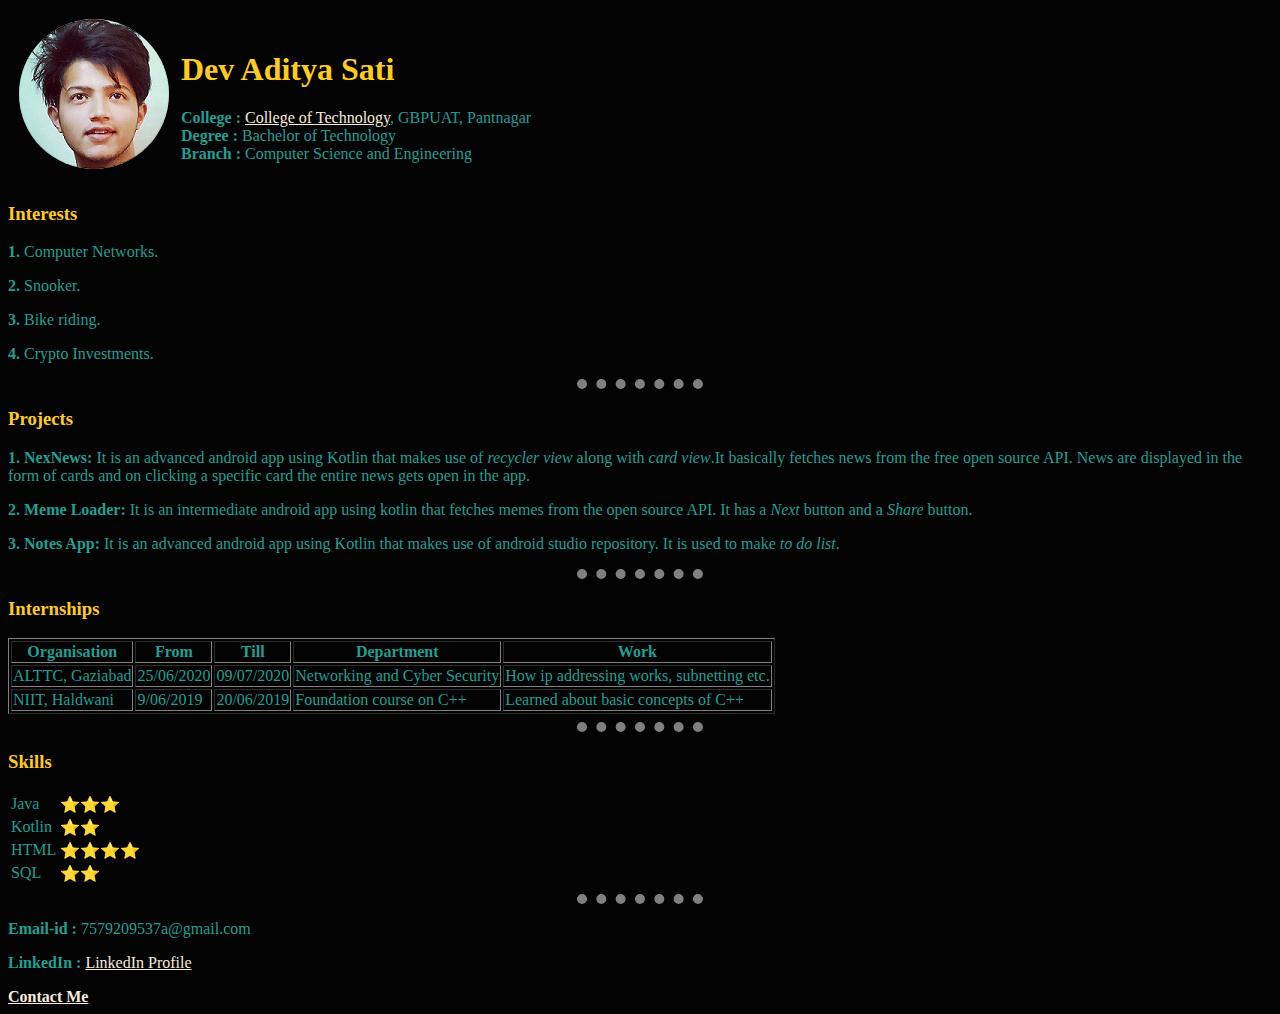
<file: index.html>
<!DOCTYPE html>
<html>

<head>
  <meta charset="utf-8">
  <title>DAS Portfolio</title>
  <link rel="stylesheet" href="CSS/styles.css">
</head>

<body>

  <table cellspacing ="10">

    <tr>
      <td >  <img src="pp.png" alt=""></td>
      <td><h1>Dev Aditya Sati</h1>

      <pr><strong>College : </strong>  <a href="https://r.search.yahoo.com/_ylt=Awr9F47S0R1iowQAYiVXNyoA;_ylu=Y29sbwNncTEEcG9zAzEEdnRpZAMEc2VjA3Ny/RV=2/RE=1646150226/RO=10/RU=http%3a%2f%2fgbpuat-tech.ac.in%2f/RK=2/RS=ac7ZJE3gBswCNaqMRW5R1X_vunE-">College of Technology</a>, GBPUAT, Pantnagar</pr><br />

      <pr><strong>Degree :</strong> Bachelor of Technology</pr><br />

      <pr><strong>Branch :</strong> Computer Science and Engineering</pr><br />


</td>
    </tr>
  </table>
  <h3><strong>Interests</strong></h3>
  <p><strong>1.</strong> Computer Networks.</p>
  <p><strong>2.</strong> Snooker.</p>
  <p><strong>3.</strong> Bike riding.</p>
  <p><strong>4.</strong> Crypto Investments.</p>
  <hr>


  <h3><strong>Projects</strong></h3>
  <p><strong>1. NexNews: </strong> It is an advanced android app using Kotlin that makes use of <em>recycler view</em> along with <em>card view</em>.It basically fetches news from the
    free open source API. News are displayed in the form of cards and on clicking a specific card the entire news gets open in the app.<br />
  </p>
  <p><strong>2. Meme Loader:</strong> It is an intermediate android app using kotlin that fetches memes from the open source API. It has a <em>Next</em> button and a <em>Share</em> button. </p>
  <p><strong>3. Notes App:</strong> It is an advanced android app using Kotlin that makes use of android studio repository. It is used to make <em>to do list</em>. </p>
  <hr />

  <h3> <strong>Internships</strong></h3>
  <table border="1">
    <thead>
      <th>Organisation</th>
      <th>From</th>
      <th>Till</th>
      <th>Department</th>
      <th>Work</th>
    </thead>
  <tbody>
    <tr>
      <td>ALTTC, Gaziabad</td>
      <td>25/06/2020</td>
      <td>09/07/2020</td>
      <td>Networking and Cyber Security</td>
      <td>How ip addressing works, subnetting etc.</td>
    </tr>
    <tr>
      <td>NIIT, Haldwani</td>
      <td>9/06/2019</td>
      <td>20/06/2019</td>
      <td>Foundation course on C++</td>
      <td>Learned about basic concepts of C++</td>
    </tr>


  </tbody>
  <tfoot>

  </tfoot>
  </table>
  <hr>

<h3> <strong>Skills</strong></h3>

<table >
  <tr>
  <td> Java </td>
<td>⭐⭐⭐</td>
  </tr>
  <tr>
  <td>Kotlin
  </td>
  <td>⭐⭐</td>
  </tr>
  <tr>
    <td>HTML</td>
    <td>⭐⭐⭐⭐</td>
  </tr>
  <tr>
    <td>SQL</td>
    <td>⭐⭐</td>
  </tr>
</table>
<hr>
<p><strong>Email-id :</strong>  7579209537a@gmail.com</p>
<p><strong>LinkedIn :</strong> <a href="https://www.linkedin.com/in/dev-aditya-sati-b569591bb">LinkedIn Profile</a> </p>
<pr><strong><a href="contactme.html">Contact Me</a> </strong></pr><br />
</body>

</html>
</file>
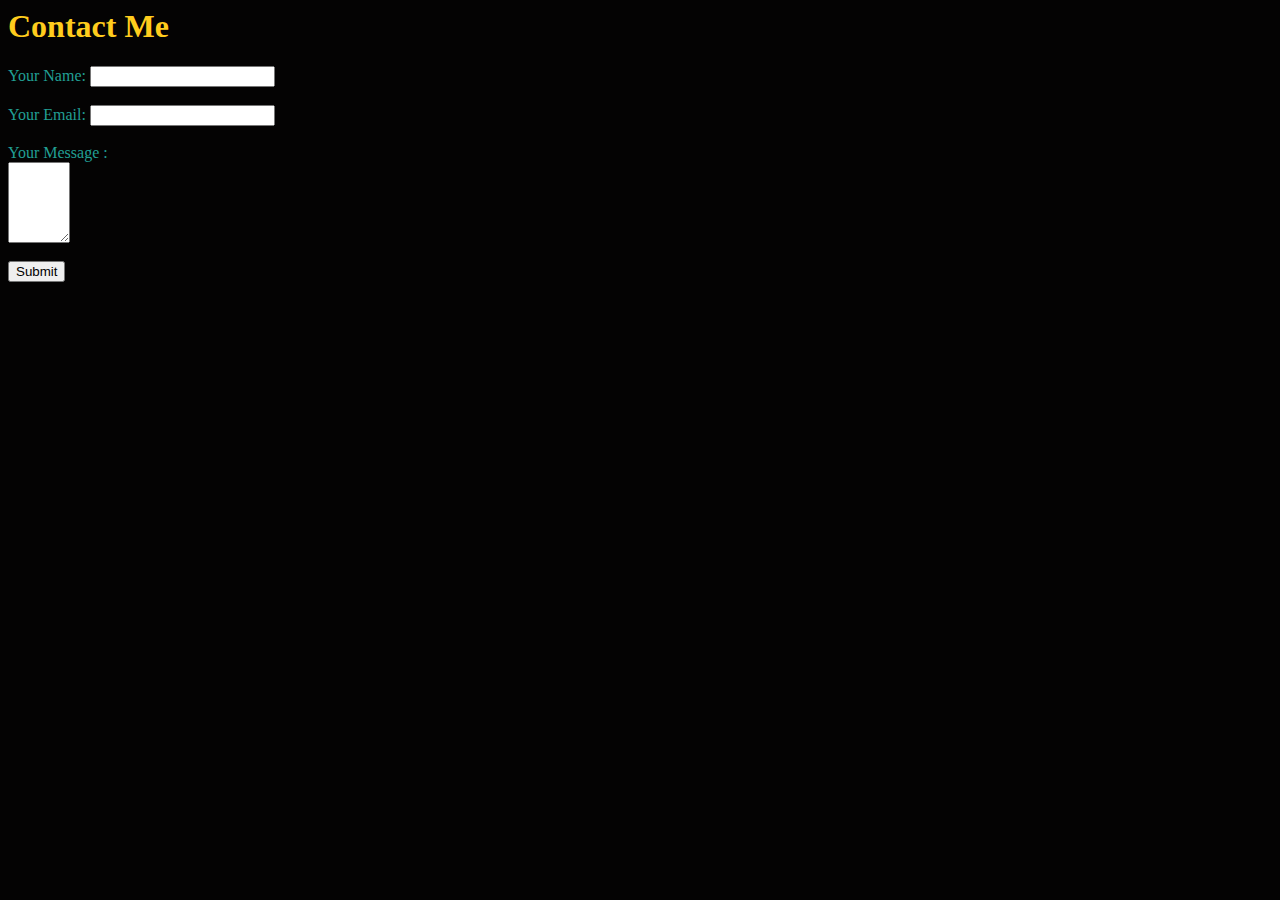
<file: contactme.html>
<html >
  <head>
    <meta charset="utf-8">
    <title>Contact Me</title>
    <link rel="stylesheet" href="CSS/styles.css">
  </head>
  <body>
    <h1>Contact Me</h1>

<form class="" action="mailto:7579209537a@gmail.com" method="post"enctype="text/plain">

  <label> Your Name:</label>
  <input type="text" name="" value=""><br><br>

  <label>Your Email:  </label>
  <input type="email" name="" value=""><br><br>
  <label>Your Message :</label><br>
  <textarea name="name" rows="5" cols="5"></textarea><br><br>
  <input type="submit"><br>
</form> <br>

  </body>
</html>
</file>
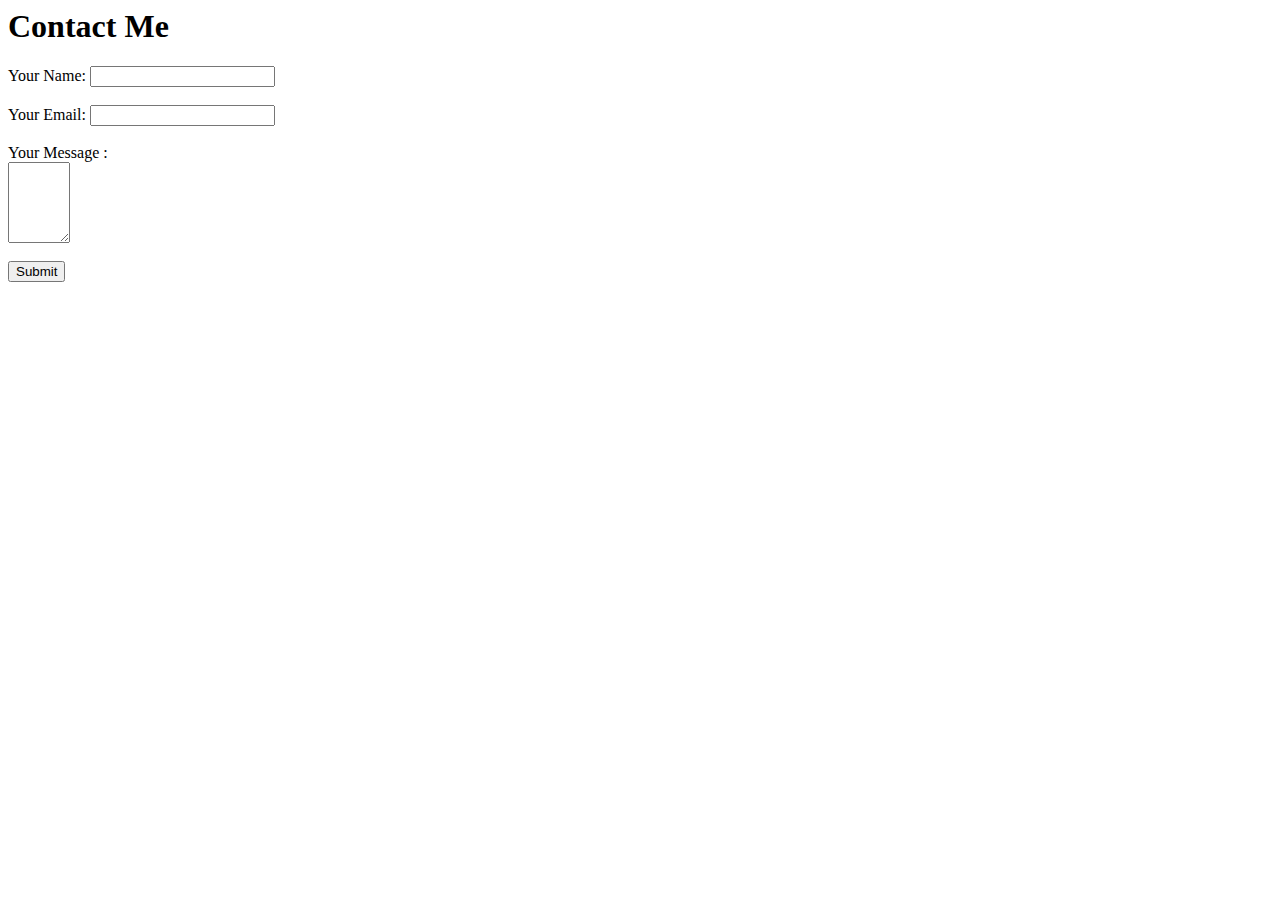
<file: contactsdetails.html>
<html >
  <head>
    <meta charset="utf-8">
    <title>Contact Me</title>
  </head>
  <body>
    <h1>Contact Me</h1>

<form class="" action="mailto:7579209537a@gmail.com" method="post"enctype="text/plain">

  <label> Your Name:</label>
  <input type="text" name="" value=""><br><br>

  <label>Your Email:  </label>
  <input type="email" name="" value=""><br><br>
  <label>Your Message :</label><br>
  <textarea name="name" rows="5" cols="5"></textarea><br><br>
  <input type="submit"><br>
</form><br>

  </body>
</html>
</file>
<file: CSS/styles.css>
body{
background-color: #040303;

}
hr{

border-style: none;
border-top-style: dotted;
border-width: 10px;
width: 10%;
border-color: grey;



}
h1{
  color: #FFCC1D;
}
h3{
  color: #FFCC1D;
}
img{

border-radius: 100px;}
p{
color: #219F94;
}
th{
  color:  #219F94;
}
td{
  color:  #219F94;
}
a{
color: #F7ECDE;
}
label{
  color: #219F94;
}
</file>
